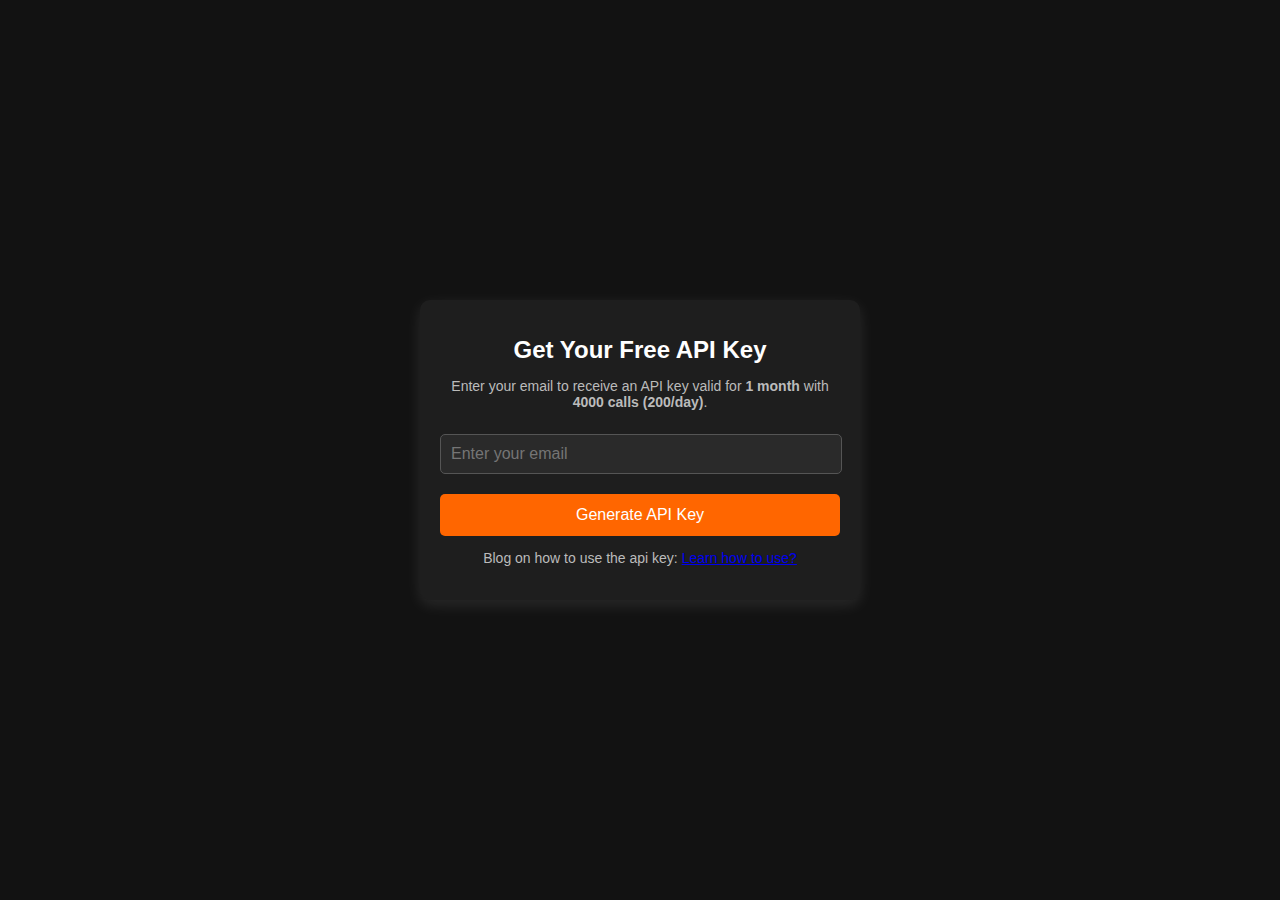
<file: index.html>
<!DOCTYPE html>
<html lang="en">
<head>
    <meta charset="UTF-8">
    <meta name="viewport" content="width=device-width, initial-scale=1.0">
    <title>Create API Key</title>
    <link rel="stylesheet" href="static/style.css">
</head>
<body>
    <div class="container">
        <h1>Get Your Free API Key</h1>
        <p>Enter your email to receive an API key valid for <strong>1 month</strong> with <strong>4000 calls (200/day)</strong>.</p>
        
        <form id="apiForm">
            <input type="email" id="email" placeholder="Enter your email" required>
            <!-- <input type="password" id="password" placeholder="Enter Login password"> -->
            <button type="submit">Generate API Key</button>
            <p>Blog on how to use the api key: <a href="https://bitmindai.in/blogs/vocara-dictionary-api/" target="_blank">Learn how to use?</a></p>
        </form>

        <div id="loading" class="hidden">
            <p>
                <h3>Check your Email or Gmail for verification</h3>
            </p>
        </div>

        <div id="result" class="hidden">
            <p><strong>Your API Key:</strong></p>
            <div class="key-box">
                <span id="apiKey"></span>
                <button id="copyBtn">Copy</button>
            </div>
            <p>Learn how to use the api: <a href="dictionary/usage/">Code for using.</a> </p>
            <p><small>This key expires in <strong>1 month</strong>. Keep it safe!</small></p>
        </div>
    </div>

    <script src="static/script.js"></script>
</body>
</html>
</file>
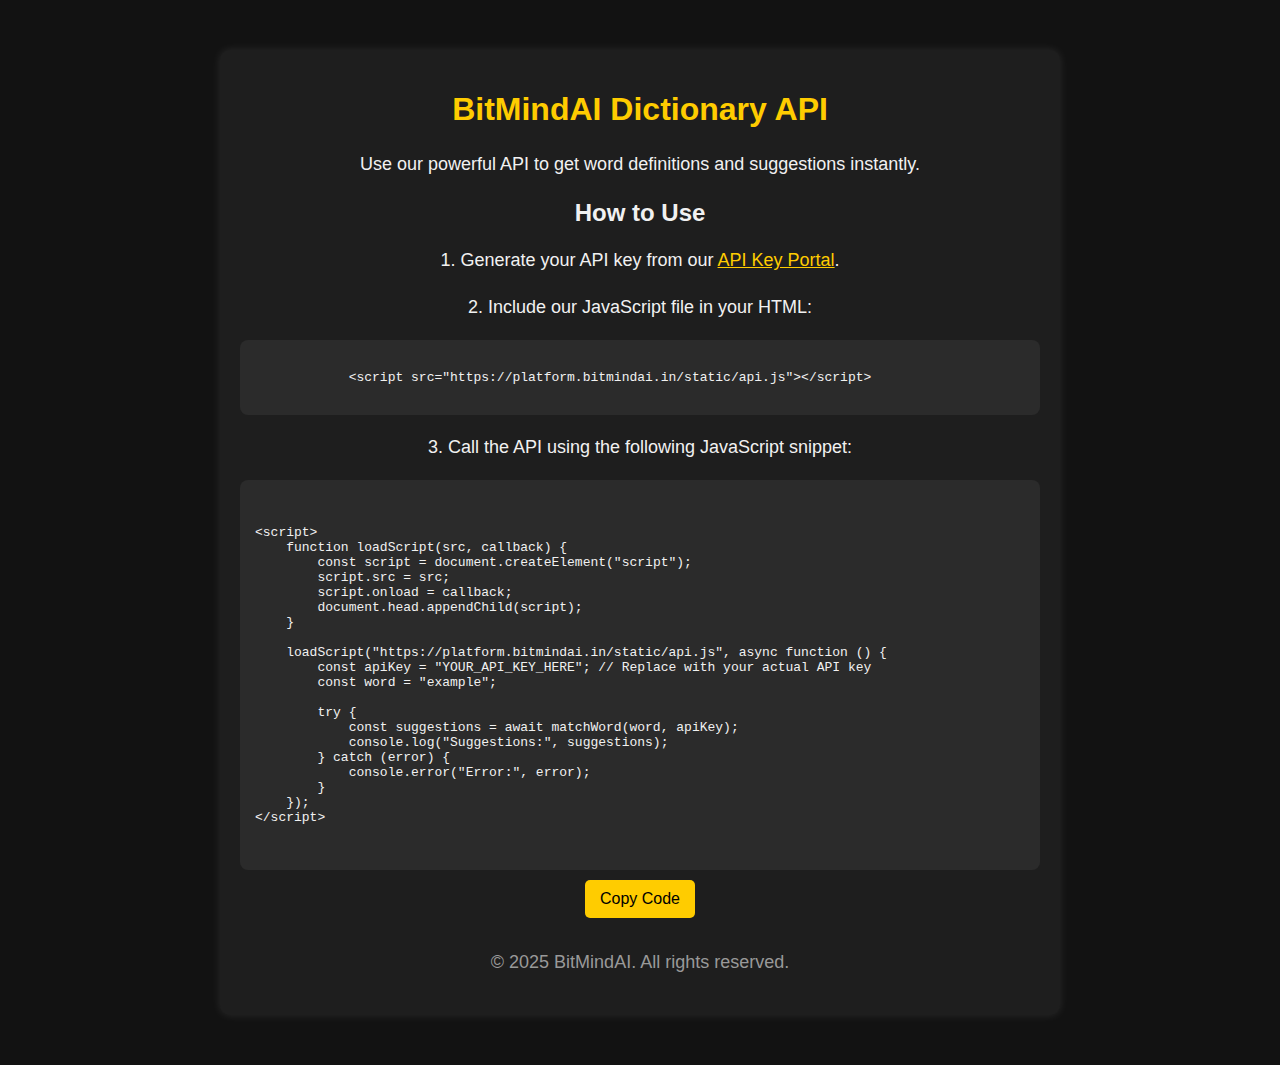
<file: dictionary/usage/index.html>
<!DOCTYPE html>
<html lang="en">
<head>
    <meta charset="UTF-8">
    <meta name="viewport" content="width=device-width, initial-scale=1.0">
    <title>BitMindAI Dictionary API</title>
    <style>
        body {
            font-family: Arial, sans-serif;
            background-color: #121212;
            color: #f1f1f1;
            margin: 0;
            padding: 0;
            text-align: center;
        }
        
        .container {
            max-width: 800px;
            margin: 50px auto;
            padding: 20px;
            background: #1e1e1e;
            border-radius: 10px;
            box-shadow: 0 0 10px rgba(255, 255, 255, 0.1);
        }

        h1 {
            color: #ffcc00;
        }

        p {
            font-size: 18px;
            line-height: 1.6;
        }

        .code-box {
            background: #2b2b2b;
            padding: 15px;
            border-radius: 8px;
            text-align: left;
            font-family: monospace;
            overflow-x: auto;
            white-space: pre-wrap;
            position: relative;
        }

        button {
            background-color: #ffcc00;
            color: black;
            padding: 10px 15px;
            border: none;
            cursor: pointer;
            margin-top: 10px;
            font-size: 16px;
            border-radius: 5px;
        }

        button:hover {
            background-color: #e6b800;
        }
        
        .footer {
            margin-top: 30px;
            font-size: 14px;
            color: #999;
        }
    </style>
</head>
<body>
    <div class="container">
        <h1>BitMindAI Dictionary API</h1>
        <p>Use our powerful API to get word definitions and suggestions instantly.</p>

        <h2>How to Use</h2>
        <p>1. Generate your API key from our <a href="https://platform.bitmindai.in" target="_blank" style="color:#ffcc00;">API Key Portal</a>.</p>
        <p>2. Include our JavaScript file in your HTML:</p>
        <div class="code-box">
            <code>&lt;script src="https://platform.bitmindai.in/static/api.js"&gt;&lt;/script&gt;</code>
        </div>

        <p>3. Call the API using the following JavaScript snippet:</p>
        <div class="code-box" id="code-snippet">
<code>
&lt;script&gt;
    function loadScript(src, callback) {
        const script = document.createElement("script");
        script.src = src;
        script.onload = callback;
        document.head.appendChild(script);
    }

    loadScript("https://platform.bitmindai.in/static/api.js", async function () {
        const apiKey = "YOUR_API_KEY_HERE"; // Replace with your actual API key
        const word = "example";  

        try {
            const suggestions = await matchWord(word, apiKey);
            console.log("Suggestions:", suggestions);
        } catch (error) {
            console.error("Error:", error);
        }
    });
&lt;/script&gt;
</code>
        </div>
        
        <button onclick="copyCode()">Copy Code</button>

        <div class="footer">
            <p>&copy; 2025 BitMindAI. All rights reserved.</p>
        </div>
    </div>

    <script>
        function copyCode() {
            const codeBox = document.getElementById("code-snippet").innerText;
            navigator.clipboard.writeText(codeBox).then(() => {
                alert("Code copied to clipboard!");
            });
        }
    </script>
</body>
</html>
</file>
<file: static/style.css>
body {
    font-family: Arial, sans-serif;
    background: #121212;
    color: #fff;
    text-align: center;
    margin: 0;
    padding: 0;
    display: flex;
    justify-content: center;
    align-items: center;
    height: 100vh;
}

.container {
    background: #1e1e1e;
    padding: 20px;
    border-radius: 10px;
    box-shadow: 0 5px 15px rgba(255, 255, 255, 0.1);
    width: 90%;
    max-width: 400px;
}

h1 {
    font-size: 24px;
    margin-bottom: 10px;
}

p {
    font-size: 14px;
    color: #bbb;
}

input {
    width: calc(100% - 20px);
    padding: 10px;
    font-size: 16px;
    margin: 10px 0;
    border: 1px solid #555;
    border-radius: 5px;
    background: #2a2a2a;
    color: #fff;
}

button {
    width: 100%;
    padding: 12px;
    font-size: 16px;
    background-color: #ff6600;
    color: white;
    border: none;
    cursor: pointer;
    border-radius: 5px;
    margin-top: 10px;
}

button:hover {
    background-color: #cc5200;
}

.hidden {
    display: none;
}

.key-box {
    display: flex;
    flex-direction: column;
    gap: 10px;
}

.key-box input {
    flex: 1;
    background: #333;
    border: none;
    padding: 10px;
    text-align: center;
}

.key-box button {
    background: #007bff;
    border: none;
    padding: 10px;
    cursor: pointer;
    border-radius: 5px;
}

.key-box button:hover {
    background: #0056b3;
}

#apiKey{
    width: 100%;
    position: relative;
}

#apiKey::after{
    content: "";
    position: absolute;
    width: 150px;
    height: 100%;
    right: 60px;
    backdrop-filter: blur(10px); /* Adds blur effect */
    -webkit-backdrop-filter: blur(10px); /* For Safari */
    pointer-events: none;
}
</file>
